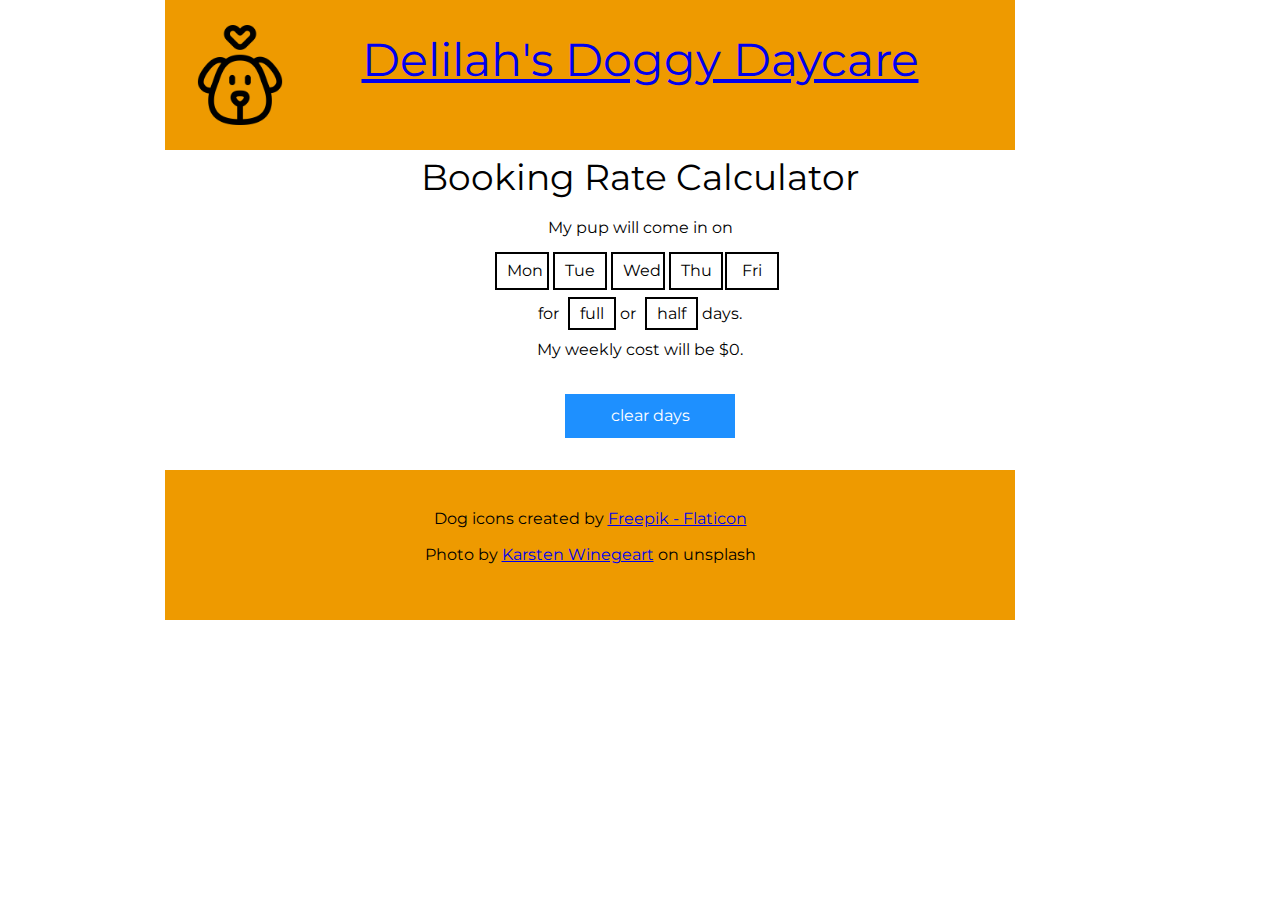
<file: pages/booking.html>
<!DOCTYPE html>
<html lang="en">

<head>
    <meta charset="UTF-8">
    <meta http-equiv="X-UA-Compatible" content="IE=edge">
    <meta name="viewport" content="width=device-width, initial-scale=1.0">
    <title>Delilah's Doggy Daycare - Booking Rates</title>
    <!-- style sheets -->
    <link rel="stylesheet" href="../styles/reset.css">
    <link rel="stylesheet" href="../styles/styles.css">
    <!-- fonts -->
    <link rel="preconnect" href="https://fonts.googleapis.com">
    <link rel="preconnect" href="https://fonts.gstatic.com" crossorigin>
    <link href="https://fonts.googleapis.com/css2?family=Montserrat:wght@200;400;600&display=swap" rel="stylesheet">
</head>

<body>
    <header>
        <a href="../index.html" class="top-box">
            <img src="../images/dog.png" alt="outline of a dog's face with heart above it">
            <h1>Delilah's Doggy Daycare</h1>
        </a>
    </header>
    <main class="booking-page">
        <h2>Booking Rate Calculator</h2>
        <p>My pup will come in on</p>
        <ul class="flexday-selector">
            <li class = "blue-hover0" id="monday"  onclick="this.style.background = 'orange'">Mon</li>
            <li class = "blue-hover2" id="tuesday" onclick="this.style.background = 'orange'">Tue</li>
            <li class = "blue-hover3" id="wednesday" onclick="this.style.background = 'orange'">Wed</li>
            <li class = "blue-hover4" id="thursday" onclick="this.style.background = 'orange'">Thu</li>
            <li class = "blue-hover5" id="friday" onclick="this.style.background = 'orange'">Fri</li>
        </ul>
        <script>
                function myFunction() {
                var change = document.getElementById("monday");
                if (change.innerHTML == "on")
                {
                    change.innerHTML = "off";
                }
                else {
                    change.innerHTML = "on";
                }
            }
            </script>
        <p>for <span class="fullnhalf" id="full" onclick="this.style.background = 'orange'"> full</span> or <span class="fullnhalf" id="half" onclick="this.style.background = 'orange'" >half</span> days.</p>
        <p class="top-margin large-text">My weekly cost will be $<span id="calculated-cost">0</span>.</p>
        <p class="buttonf" id="clear-button">clear days</p>
    </main>
    <footer>
        <div class="bottom">
        <p>Dog icons created by <a href="https://www.flaticon.com/free-icons/dog" title="dog
                    icons">Freepik -
                Flaticon</a></p>
        <p>Photo by <a href="https://unsplash.com/photos/NE0XGVKTmcA">Karsten
                Winegeart</a> on unsplash</p>
            </div>
    </footer>
    <script src="../scripts/booking.js"></script>
</body>

</html>
</file>
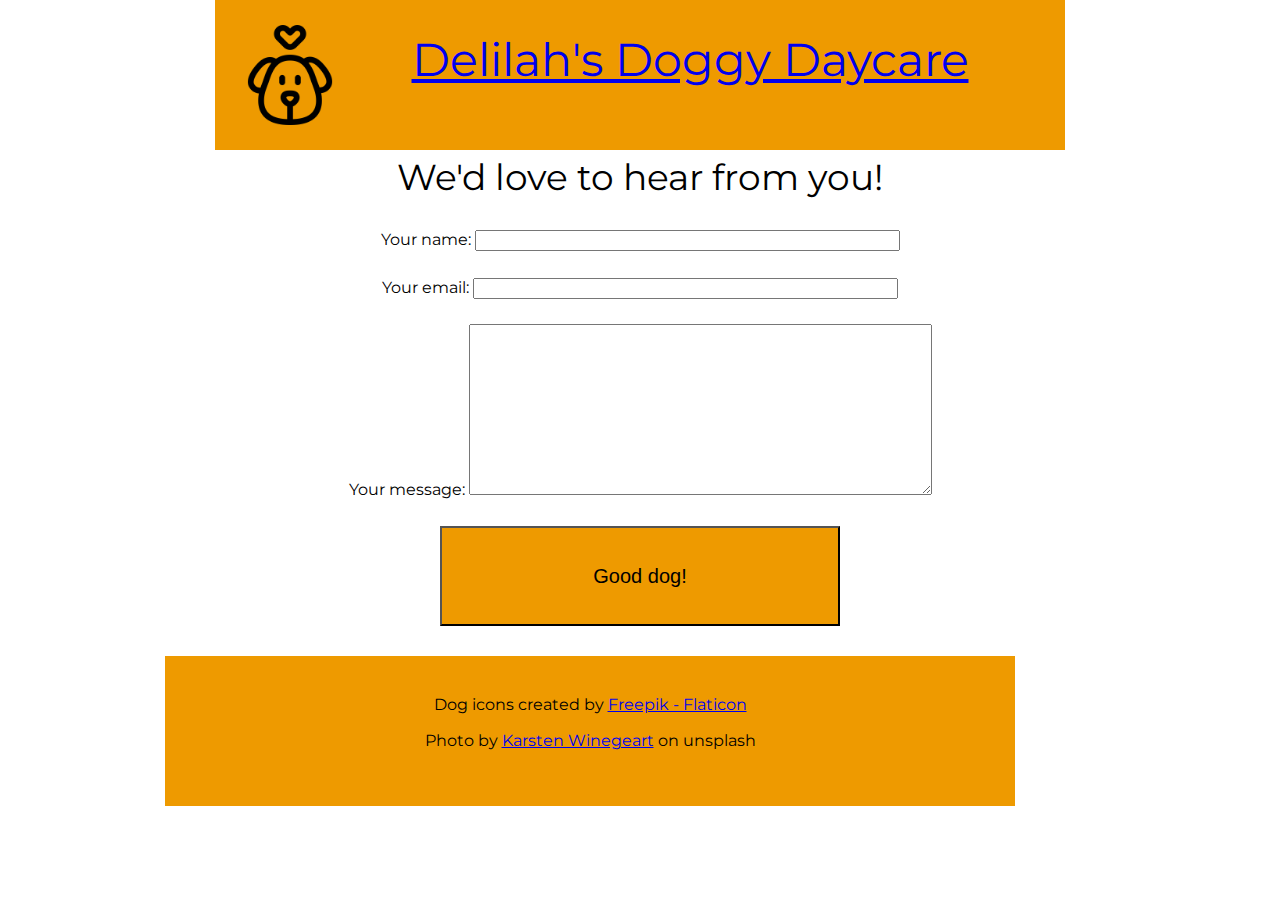
<file: pages/contact.html>
<!DOCTYPE html>
<html lang="en">

<head>
    <meta charset="UTF-8">
    <meta http-equiv="X-UA-Compatible" content="IE=edge">
    <meta name="viewport" content="width=device-width, initial-scale=1.0">
    <title>Delilah's Doggy Daycare - Contact Us</title>
    <!-- style sheets -->
    <link rel="stylesheet" href="../styles/reset.css">
    <link rel="stylesheet" href="../styles/styles.css">
    <!-- fonts -->
    <link rel="preconnect" href="https://fonts.googleapis.com">
    <link rel="preconnect" href="https://fonts.gstatic.com" crossorigin>
    <link href="https://fonts.googleapis.com/css2?family=Montserrat:wght@200;400;600&display=swap" rel="stylesheet">

</head>
<div class = "contact">
<body>
    <header>
        <a href="../index.html" class="top-box">
            <img src="../images/dog.png" alt="outline of a dog's face with heart above it">
            <h1>Delilah's Doggy Daycare</h1>
        </a>
    </header>
    <h2> <span id = "text">We'd love to hear from you!</span> </h2>
    <script>
    function space() {
    document.write ('<br />');
    }
    </script>
    <main class="contact" id = "contact-page">

        <br>
        <form>
            <div class="flex6">
                <label for="user-name">Your name:</label>
                <input type="text" id="user-name" size="50">
            </div>
            <br>
            <div class="flex6">
                <label for="user-email">Your email:</label>
                <input type="email" id = "user-email" size="50">
            </div>
            <br>
            <div class="flex">
                <label for="user-message">Your message:</label>
                <textarea id="user-message" rows="11" cols="55"></textarea>
            </div>
            <br>
            <button class ="bottom2" type="submit" id = "submit-button">Good dog!</button>
        </form>
    </main>
    <footer>

    </div>

        <div class="bottom">
            <p>Dog icons created by <a href="https://www.flaticon.com/free-icons/dog" title="dog icons">Freepik -
                Flaticon</a></p>
        <p>Photo by <a href="https://unsplash.com/photos/NE0XGVKTmcA">Karsten Winegeart</a> on unsplash</p>
        </div>

    </footer>
    <script src="../scripts/contact.js"></script>
</body>

</html>
</file>
<file: styles/styles.css>
/************* your name: 

INSTRUCTIONS:
Comments starting with TO-DO have been included in this file to describe the needed styling: please translate these to the appropriate CSS declarations. 

Comments starting with TO-DO may be left in for reference or removed entirely: all other comments should be left as-is for ease of review.

You are discouraged from changing any provided CSS.

***** colour palette: *****
- mustard yellow (used for header, footer, and buttons): #E5AF42
- cornflower blue (used for hover states): #4278e5

*/


/************* site defaults *************/
body {
    width: 950px;
    margin: 0 auto;
    font-family: 'Montserrat', sans-serif;
    line-height: 1.5;
}

/* TO DO: all elements with the .flex class applied are to be made into flex-box containers. */


 

/************* site-wide text styling *************/

/* TO DO:
    - first-level headings are size 48px, centered vertically and horizontally in the available space.
    - 2nd-level headings have a font size of 36px, and 12px of space below.
    - any element with the .large-text class has a font size of 24px.
    - any element with the .fake-button class will have a background colour of mustard yellow (see colour palette above), be center aligned, with a line-height of 3 and a solid black border that is 1px wide.
    - all anchors will have the underline removed and be black in colour. all anchors in the main and footer sections will be underlined in their hover-state.
    - the hover-state of .fake-button and .blue-hover elements will:
        - add an underline, 
        - set the background-colour to cornflower blue (see colour palette above),
        - change the text colour to white, and 
        - change the cursor to pointer.
*/
h2{
    font-size: 36px;
    }

h1{
    font-size: 46px;
    }

.buttonf {
    padding: 10px;
    background-color: DodgerBlue;
    margin: 32px;
    width: 150px;
    color: white;
    margin-left: 400px;
    }


/************* header/footer styling *************/

/* TO DO:
    - the header and footer will be the same mustard-yellow as the buttons.
    - the header is 150px tall.
    - the header image is 100px wide and tall with 25px of space above, below, and on its left, and the top-level heading is centered in the remaining width.
    - there will be 25px of space between the header and main, and 50px of space between main and footer.
    - the footer will be 60px tall, have a font-weight of 200, and the text within will be centered vertically and horizontally.
*/
.top-box {
  display: inline-block;
  width: 800px;
  height: 100px;
  padding: 25px;
  background-color: #ee9a00;
  text-align: center;

}

.blue-hover0 {
  background-color: white; /* Blue background */
  border: 20px; /* Remove borders */
  color: black; /* White text */
  border: 2px solid black;
  padding: 5px 10px; /* Some padding */
  font-size: 16px; /* Set a font size */
  cursor: pointer; /* Mouse pointer on hover */
  width: 30px;
  margin-left: 330px;
  float: left;

}
.blue-hover1 {
  background-color: white; /* Blue background */
  border: 20px; /* Remove borders */
  color: black; /* White text */
  border: 2px solid black;
  padding: 5px 10px; /* Some padding */
  font-size: 16px; /* Set a font size */
  cursor: pointer; /* Mouse pointer on hover */
  width: 30px;
  margin-left: 4px;
  float: center;

}


.blue-hover2 {
  background-color: white; /* Blue background */
  border: 20px; /* Remove borders */
  color: black; /* White text */
  border: 2px solid black;
  padding: 5px 10px; /* Some padding */
  font-size: 16px; /* Set a font size */
  cursor: pointer; /* Mouse pointer on hover */
  width: 30px;
  margin-left: 4px;
  float: left;

}
.blue-hover3 {
  background-color: white; /* Blue background */
  border: 20px; /* Remove borders */
  color: black; /* White text */
  border: 2px solid black;
  padding: 5px 10px; /* Some padding */
  font-size: 16px; /* Set a font size */
  cursor: pointer; /* Mouse pointer on hover */
  width: 30px;
  margin-left: 4px;
  float: left;

}
.blue-hover4 {
  background-color: white; /* Blue background */
  border: 20px; /* Remove borders */
  color: black; /* White text */
  border: 2px solid black;
  padding: 5px 10px; /* Some padding */
  font-size: 16px; /* Set a font size */
  cursor: pointer; /* Mouse pointer on hover */
  width: 30px;
  margin-left: 4px;
  float: left;

}
.blue-hover5 {
  background-color: white; /* Blue background */
  border: 20px; /* Remove borders */
  color: black; /* White text */
  border: 2px solid black;
  padding: 5px 10px; /* Some padding */
  font-size: 16px; /* Set a font size */
  cursor: pointer; /* Mouse pointer on hover */
  width: 30px;
  margin-left: 560px;
  float: none;

}


.fullnhalf {
  background-color: white; /* Blue background */
  border: 20px; /* Remove borders */
  color: black; /* White text */
  border: 2px solid black;
  padding: 5px 10px; /* Some padding */
  font-size: 16px; /* Set a font size */
  cursor: pointer; /* Mouse pointer on hover */
  width: 30px;
  margin-left: 5px;
  margin-top: 15px;
  height: 15px;
  float: center;

}


.button-clicked {
  background-color: black;
}

.blue-hover:hover {
  background-color: RoyalBlue;
}

.blue-hover:hover {
  background-color: RoyalBlue;
}



.contact{
 text-align: center;

}

.booking-page{
text-align: center;
}

.flex2 {
 width: 100px;
 height: 50px;
 padding-left: 70px;
 padding-right: 70px;
 padding-top: 20px;
 padding-bottom: 20px;
 margin: 20px;
 margin-right: 250px;
 font-size: 20px;
 background-color: #ee9a00;
 float: right;
 display: flex;

}

.flex2:hover{
 background-color: blue;

}
.flex3:hover{
 background-color: blue;
}
.flex3 {
 width: 100px;
 height: 50px;
 margin: 20px;
 font-size: 20px;
 padding-left: 70px;
 padding-right: 70px;
 padding-top: 20px;
 padding-bottom: 20px;
 background-color: #ee9a00;
 float: right;
 display: flex;
 margin-right: 100px;

}

.bottom {
  display: inline-block;
  width: 800px;
  height: 100px;
  padding: 25px;
  background-color: #ee9a00;
  text-align: center;

}

.bottom2 {
  display: inline-block;
  width: 400px;
  height: 100px;
  padding: 25px;
  background-color: #ee9a00;
  text-align: center;
  font-size: 20px;
  margin-bottom: 30px;

}

p{
margin-top: 12px;
margin-bottom: 12px;
}

.top-box img {
 text-align: left;
 width: 100px;
 height: 100px;
 float: left;

}

.about-us {
 column-gap: 15px;
 padding-top: 10px;
 padding-bottom: 10px;

 }
span + span {
 margin-top: 10px;
 margin-bottom: 10px;
 }

.about-us img {
 text-align: right;
 width: 300px;
 height: 300px;
 margin: 25px;
 float: right;
}



/************* index page *************/

/* TO-DO: 
    - this is a 2-column layout: text on the left, and an image on the right. The image will be 300px wide, with 25px between it and the text column, which takes up the remaining space. The image will also have 50px of space below.
    - the h2 on this page will have a line-height equal to the font size.
    - each paragraph on this page will have 12px of space beneath it.
    - each fake-button on this page will be 250px wide with 150px of space between them.
    - the pair of fake-buttons will be centered on the page. HINT: can calculate the required margin to make them appear to be centered.
*/






/************* bookings page *************/

/* TO-DO:
    - the contents of the booking-page will be 600px wide, and all content centered within the available space.
    - text will have a size of 18px.
    - there will be 12px of space below the day-selectors, and 20px of space between each list item. List items are 60px wide.
    - List items & the small-button elements will have a solid black border that is 1px wide. Small-buttons will also have 5px of space between the border and the content.
    - items tagged with .top-margin will have 24 px of space above, and 12px of space below.
    - the "clear days" button will be 200px wide.
    - any element tagged with the .clicked class will turn mustard yellow. **This will be very important for your JavaScript.**
    - all items within the page will be centered within their available space.

*/













/************* contact page *************/
/* TO DO:
    - the main section of the .contact page will be 420px tall, and centered.
    - the contents will be 2 columns: the labels column is 150px wide and right-aligned, and the input column is 300px wide. There will be 24px of space between the columns, and the pair of columns will be centered on the page.
    - the textarea element will be 150px tall.
    - all form input, textarea, and and button elements will have the same font as the rest of the page, a line-height of 24px, a font-size of 16px, and the same border as other buttons on the site. There will be 24px of space below each of these elements.
    - the edges of the button will line up exactly with the text-area element. HINT: time for some math!
*/
</file>
